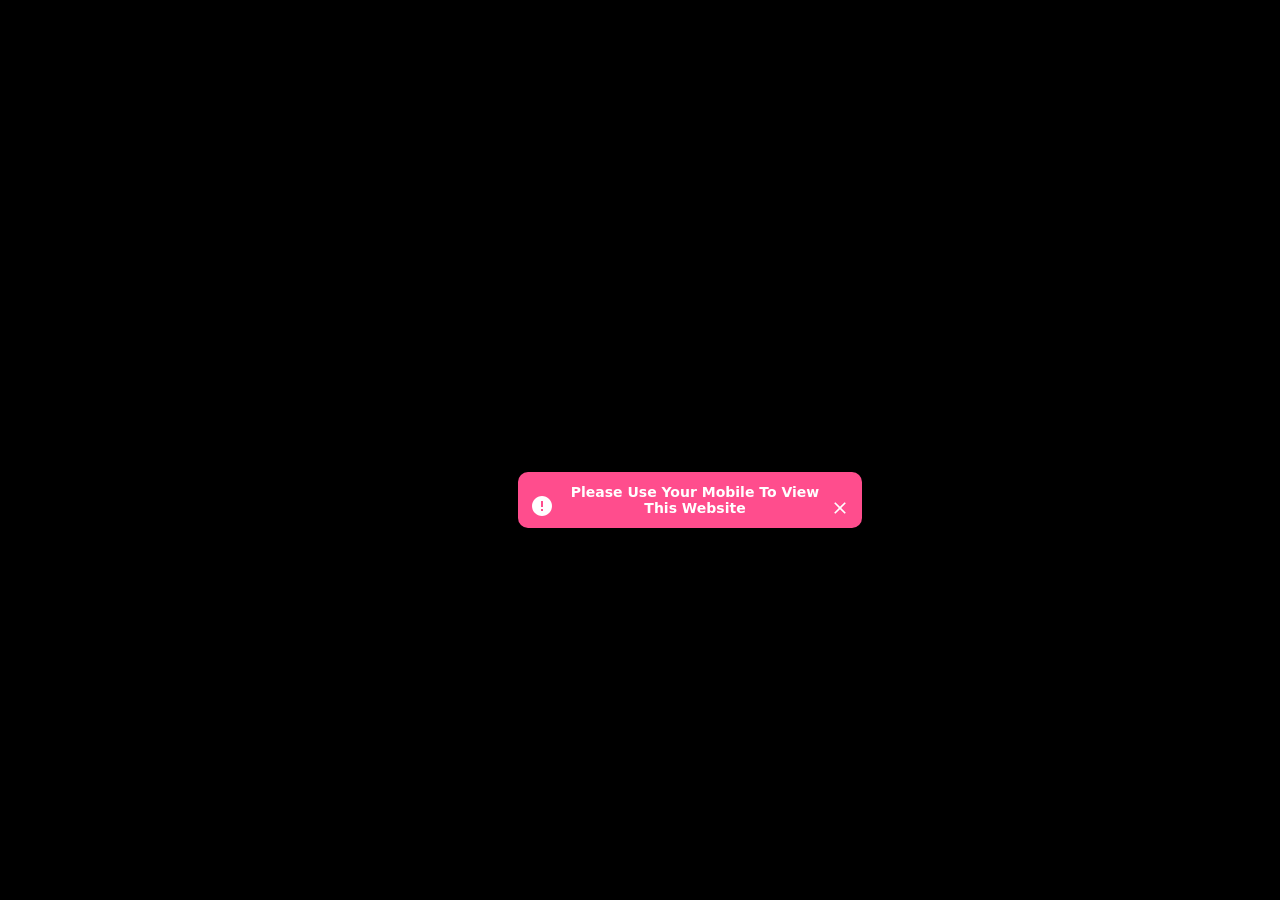
<file: index.html>
<!DOCTYPE html>
<html lang="en">


  

<head>
<meta charset="UTF-8">
<meta name="viewport" content="width=device-width, initial-scale=1.0">
<title>Yara Store</title>
  <link rel="icon" type="image/png" href="logo.PNG">
  <link rel="stylesheet" href="https://unpkg.com/aos@2.3.1/dist/aos.css" />
<link rel="stylesheet" href="style.css">
<link href="https://fonts.googleapis.com/css2?family=Poppins:wght@400;600;800&display=swap" rel="stylesheet">
</head>
<body>
  <div class="desktop-warning">
  <div class="error">
    <div class="error__icon">
      <svg xmlns="http://www.w3.org/2000/svg" width="24" viewBox="0 0 24 24" height="24" fill="none">
        <path fill="#393a37" d="m13 13h-2v-6h2zm0 4h-2v-2h2zm-1-15c-1.3132 0-2.61358.25866-3.82683.7612-1.21326.50255-2.31565 1.23915-3.24424 2.16773-1.87536 1.87537-2.92893 4.41891-2.92893 7.07107 0 2.6522 1.05357 5.1957 2.92893 7.0711.92859.9286 2.03098 1.6651 3.24424 2.1677 1.21325.5025 2.51363.7612 3.82683.7612 2.6522 0 5.1957-1.0536 7.0711-2.9289 1.8753-1.8754 2.9289-4.4189 2.9289-7.0711 0-1.3132-.2587-2.61358-.7612-3.82683-.5026-1.21326-1.2391-2.31565-2.1677-3.24424-.9286-.92858-2.031-1.66518-3.2443-2.16773-1.2132-.50254-2.5136-.7612-3.8268-.7612z"></path>
      </svg>
    </div>

    <div class="error__title">
      Please Use Your Mobile To View This Website
    </div>

    <div class="error__close" onclick="this.parentElement.style.display='none'">
      <svg xmlns="http://www.w3.org/2000/svg" width="20" viewBox="0 0 20 20" height="20">
        <path fill="#393a37" d="m15.8333 5.34166-1.175-1.175-4.6583 4.65834-4.65833-4.65834-1.175 1.175 4.65833 4.65834-4.65833 4.6583 1.175 1.175 4.65833-4.6583 4.6583 4.6583 1.175-1.175-4.6583-4.6583z"></path>
      </svg>
    </div>
  </div>
</div>



  <div class="site-content">

    
<header class="navbar">
  <div class="logo" data-aos="fade-down" data-aos-delay="0">
  
  <span>Yara 
    Store</span>
</div>
  
  <!-- Language Selector -->
   <div class="lang-float" data-aos="fade-right" data-aos-delay="100">
  <div class="lang-main" id="langToggle">
    <img src="en.PNG" id="currentFlag">
    
  </div>

  <div class="lang-options" id="langOptions">
    <img src="ku.PNG" data-lang="ku">
    <img src="en.PNG" data-lang="en">
    <img src="arr.PNG" data-lang="ar">
  </div>
</div>


  <nav>
    <ul>
      <li data-aos="fade-down" data-aos-delay="100"><a href="#home-section" class="nav-link active">Home</a></li>
      <li data-aos="fade-down" data-aos-delay="200"><a href="#categories-section" class="nav-link">Product</a></li>
      <li data-aos="fade-down" data-aos-delay="300"><a href="#contact-section" class="nav-link">Contact</a></li>
    </ul>
  </nav>
</header>

<!-- Home Section -->
<section id="home-section" class="hero" data-aos="fade-up">
  <div class="hero-left" data-aos="fade-right" data-aos-delay="200">
    <h1 data-aos="fade-down" data-aos-delay="400">Define Your Style</h1>
    <button class="shop-btn" onclick="scrollToSection('categories-section')" data-aos="zoom-in" data-aos-delay="600">
      Shop Now
    </button>
  </div>
  <div class="hero-right" data-aos="fade-left" data-aos-delay="800">
    <!-- You can add an image or illustration here -->
  </div>
</section>

<!-- Features Section -->
<section class="features">
  <div class="feature" data-aos="fade-right" data-aos-delay="100">
    <img src="de.PNG" alt="Fast Delivery">
    <h3>Fast Delivery</h3>
    <p>Got your clothes delivered quickly and right on time</p>
  </div>
  <div class="feature" data-aos="fade-up" data-aos-delay="100">
    <img src="su.PNG" alt="24/7 Support">
    <h3>24/7 Support</h3>
    <p>Got a question? Support team stays on, 24/7</p>
  </div>
  <div class="feature" data-aos="fade-left" data-aos-delay="100">
    <img src="re.PNG" alt="Easy Return">
    <h3>Easy Return</h3>
    <p>If it doesn’t hit right, send it back — easy and fast</p>
  </div>
</section>

<!-- Categories Section -->
<section id="categories-section" class="categories">
  <h2>Product</h2>

  <div class="slider">
    <button class="slider-btn left">&#10094;</button>

    <div class="slider-track">
      <div class="product-card active">
        <img src="pp.JPG">
        <p>Purple Dress</p>
        <span class="price">10,000 iqd</span>
        <a href="https://wa.me/07507462009" class="order-btn">Order</a>
      </div>

      <div class="product-card">
        <img src="bp.JPG">
        <p>Black Dress</p>
        <span class="price">10,000 iqd</span>
        <a href="https://wa.me/07507462009" class="order-btn">Order</a>
      </div>

      <div class="product-card">
        <img src="brp.JPG">
        <p>Brown Dress</p>
        <span class="price">10,000 iqd</span>
        <a href="https://wa.me/07507462009" class="order-btn">Order</a>
      </div>

      <div class="product-card">
        <img src="op.JPG">
        <p>Orange Dress</p>
        <span class="price">10,000 iqd</span>
        <a href="https://wa.me/07507462009" class="order-btn">Order</a>
      </div>

      <div class="product-card">
        <img src="pip.JPG">
        <p>Pink Dress</p>
        <span class="price">10,000 iqd</span>
        <a href="https://wa.me/07507462009" class="order-btn">Order</a>
      </div>
    </div>

    <button class="slider-btn right">&#10095;</button>
  </div>

  <div class="buy-feature">
    <h2>How To Buy?</h2>
    <p>Screenshot a product and send it to us on WhatsApp with your address and phone number.</p>
  </div>

</section>

    <!-- Contact Section -->
<section id="contact-section" class="contact" data-aos="fade-up">
  <h2>Contact Us</h2>

  <ul class="wrapper">
    <!-- WhatsApp -->
    <li class="icon whatsapp" data-aos="zoom-in" data-aos-delay="100">
      <a href="https://wa.me/07507462009" target="_blank">
        <span class="tooltip">WhatsApp</span>
        <img src="what.PNG" class="social-img">
      </a>
    </li>

    <!-- TikTok -->
    <li class="icon tiktok" data-aos="zoom-in" data-aos-delay="200">
      <a href="https://tiktok.com/@yarastore14" target="_blank">
        <span class="tooltip">TikTok</span>
        <img src="tik.PNG" class="social-img">
      </a>
    </li>

    <!-- Instagram -->
    <li class="icon instagram" data-aos="zoom-in" data-aos-delay="300">
      <a href="https://instagram.com/_yarastore.online" target="_blank">
        <span class="tooltip">Instagram</span>
        <img src="ins.PNG" class="social-img">
      </a>
    </li>
  </ul>

  <footer class="footer" data-aos="fade-up" data-aos-delay="400">
    <div class="footer-content">
      <p>© 2026 Yara Store. All rights reserved.</p>
      <p class="made-by">Designed by Yara Store</p>
    </div>
  </footer>
</section>




<!-- WhatsApp Floating Button -->
<a href="https://wa.me/07507462009" target="_blank" class="whatsapp-btn">
  <button class="Btn">
    <div class="sign">
      <svg class="socialSvg whatsappSvg" viewBox="0 0 16 16">
        <path d="M13.601 2.326A7.854 7.854 0 0 0 7.994 0C3.627 0 .068 3.558.064 7.926c0 1.399.366 2.76 1.057 3.965L0 16l4.204-1.102a7.933 7.933 0 0 0 3.79.965h.004c4.368 0 7.926-3.558 7.93-7.93A7.898 7.898 0 0 0 13.6 2.326zM7.994 14.521a6.573 6.573 0 0 1-3.356-.92l-.24-.144-2.494.654.666-2.433-.156-.251a6.56 6.56 0 0 1-1.007-3.505c0-3.626 2.957-6.584 6.591-6.584a6.56 6.56 0 0 1 4.66 1.931 6.557 6.557 0 0 1 1.928 4.66c-.004 3.639-2.961 6.592-6.592 6.592zm3.615-4.934c-.197-.099-1.17-.578-1.353-.646-.182-.065-.315-.099-.445.099-.133.197-.513.646-.627.775-.114.133-.232.148-.43.05-.197-.1-.836-.308-1.592-.985-.59-.525-.985-1.175-1.103-1.372-.114-.198-.011-.304.088-.403.087-.088.197-.232.296-.346.1-.114.133-.198.198-.33.065-.134.034-.248-.015-.347-.05-.099-.445-1.076-.612-1.47-.16-.389-.323-.335-.445-.34-.114-.007-.247-.007-.38-.007a.729.729 0 0 0-.529.247c-.182.198-.691.677-.691 1.654 0 .977.71 1.916.81 2.049.098.133 1.394 2.132 3.383 2.992.47.205.84.326 1.129.418.475.152.904.129 1.246.08.38-.058 1.171-.48 1.338-.943.164-.464.164-.86.114-.943-.049-.084-.182-.133-.38-.232z"/>
      </svg>
    </div>
    <div class="text">Whatsapp</div>
  </button>
</a>


  <script src="https://unpkg.com/aos@2.3.1/dist/aos.js"></script>
<script>
  AOS.init({
    duration: 1000, // animation speed in ms
    once: true      // animation happens only once while scrolling
  });
</script>

<script src="script.js"></script>
  </div>
</body>
</html>
</file>
<file: style.css>
/* General */
body, html {
  margin: 0;
  padding: 0;
  font-family: 'Poppins', sans-serif;
  scroll-behavior: smooth;
  background-color: pink;
  color: #ff4d8d;
}

/* Navbar */
.navbar {
  position: fixed;
  top: 0;
  width: 100%;
  height: 70px;
  display: flex;
  background: pink;
  justify-content: flex-start;
  gap: 20px;
  align-items: center;
  padding: 0px 20px;
  z-index: 1000;
  box-shadow: 0 2px 5px rgba(0,0,0,0.1);
}

.navbar .logo {
  display: flex;
  align-items: center; /* vertically center image and text */
  gap: 10px; /* space between image and text */
  font-size: 24px;
  font-weight: bold;
  color: #ff4d8d; /* your pink */
  cursor: pointer;
}

.navbar .logo img.logo-img {
  width: 40px; /* adjust size */
  height: 40px; /* adjust size */
  border-radius: 50%; /* make circle if PNG isn't already */
}

.navbar nav ul {
  list-style: none;
  display: flex;
  gap: 40px;
  padding-left: 10px;
}

.navbar nav ul li a {
  display: block;
  padding: 6px 14px;
  border-radius: 20px;
  border: 2px solid #ff4d8d;
  color: #ff4d8d;
  text-decoration: none;
  font-weight: 600;
  font-size: 14px;
  transition: 0.3s;
}

.navbar nav ul li a:hover {
  background: #ff4d8d;
  color: white;
}

/* Active button */
.navbar nav ul li a.active {
  background: #ff4d8d;
  color: white;
}
  


.hero {
display: flex;
  justify-content: space-between;
  align-items: center;
  padding: 150px 20px 50px;
  min-height: 50vh;
  background-image: url('back1.JPG'); /* custom background image */
  background-size: cover;
  background-repeat: no-repeat;
  background-position: center;
}

.hero-left h1 {
  font-size: 50px;
  margin-bottom: 20px;
}

.hero-left button {
  background: pink;
  color: white;
  border: none;
  padding: 15px 15px;
  font-size: 20px;
  cursor: pointer;
  border-radius: 8px;
  font-weight: 600;
  transition: 0.3s;
}

.hero-left button:hover {
  opacity: 0.8;
}

.hero-right img {
  width: 200px;
  margin-left: 20px;
  border-radius: 15px;
}

/* Features Section */
.features {
  background-color: pink; /* colored background */
  display: flex;
  justify-content: space-around;
  text-align: center;
  padding: 15px 15px;
}

.features .feature img {
  width: 20px;
}

.features .feature h3 {
  margin: 1px 0;
  font-size: 13px;
}

.features .feature p {
  font-size: 10px;
}

/* Categories Section */
.categories {
  text-align: center;
  padding: 80px 20px;
  min-height: 100vh;
  background-image: url('back2.JPG');
  background-size: cover;
  background-repeat: no-repeat;
  background-position: center top;
}

.category-cards {
  display: flex;
  justify-content: center;
  gap: 30px;
  margin-top: 30px;
}

.card {
  position: relative;
  width: 250px;
  border-radius: 15px;
  overflow: hidden;
  box-shadow: 0 5px 15px rgba(0,0,0,0.1);
}

.card img {
  width: 100%;
  display: block;
}

.card button {
  position: absolute;
  bottom: 15px;
  left: 50%;
  transform: translateX(-50%);
  background: rgba(255,255,255,0.8);
  color: black;
  border: none;
  padding: 10px 20px;
  border-radius: 10px;
  cursor: pointer;
  font-weight: 600;
}

/* Contact Section */
.contact {
  background-color: pink; /* colored background */
  text-align: center;
  padding: 5px 10px;
}

.contact a {
  color: pink;
  text-decoration: none;
}

.contact a:hover {
  text-decoration: underline;
}

/* Category Product Pages */

 .category-page {
  display: flex;
  background-color: white;
  flex-direction: column;
  align-items: center;
  padding: 150px 20px 50px;
  text-align: center;
  min-height: 100vh;
  background-image: url('https://cdn.discordapp.com/attachments/1437821593056313537/1487597814006550568/IMG_4772.jpg');
  background-size: cover;
  background-position: center top;
}


}

.category-page h1 {
  color: pink;
  font-size: 50px;
  margin-bottom: 50px;
}

/* How To Buy Section */
.buy-feature {
  background-color: pink; /* same style as feature section */
  color: #ff4d8d;
  text-align: center;
  padding: 30px 20px;
  margin: 30px 0;
  border-radius: 15px;
}

/* Product Grid Centering */
.product-grid {
  display: flex;
  flex-wrap: wrap;
  justify-content: center;
  gap: 30px;
  margin: 0 auto;
  max-width: 1200px;
}

/* Product Card */
.product-card {
  width: 200px;
  flex: 0 0 auto;
  border-radius: 15px;
  overflow: hidden;
  background-color: pink;
  color: white;
  text-align: center;
  padding: 10px;
  margin: 0 auto;

  /* New shadow */
  box-shadow: 0 10px 25px rgba(0,0,0,0.12);
  transition: 0.3s ease;
}

/* Hover effect */
.product-card:hover {
  transform: translateY(-10px);
  box-shadow: 0 20px 40px rgba(0,0,0,0.2);
}

/* Product Image */
.product-card img {
  width: 100%;
  display: block;
  margin: 0 auto;
  border-radius: 10px;
  transition: 0.3s;
}

/* Image zoom on hover */
.product-card:hover img {
  transform: scale(1.05);
}

/* Price */
.product-card .price {
  display: block;
  margin-top: 5px;
  font-weight: 600;
  color: #ff4d8d;
}

.order-btn {
  display: inline-block;
  margin-top: 8px;
  padding: 6px 12px;
  background: white;
  color: #ff4d8d;
  border-radius: 20px;
  font-size: 13px;
  text-decoration: none;
  font-weight: bold;
  transition: 0.3s;
}

.order-btn:hover {
  background: white;
  color: #ff4d8d;
}

@media screen and (max-width: 900px){
  .hero { 
    flex-direction: column; 
    text-align: center; 
  }
  .hero-right { 
    display: none; /* remove images on mobile */ 
  }
  .features { 
    flex-direction: column; 
    gap: 30px; 
  }
  .category-cards { 
    flex-direction: column; 
    gap: 20px; 
    align-items: center; 
  }
  .product-grid { 
    flex-direction: column; 
    gap: 20px; 
    align-items: center; /* fixed typo: align-items not align-item */ 
  }

  /* Fixed navbar menu */
  .navbar nav ul { 
    justify-content: flex-start; 
    padding-left: 0px; /* reduce padding so Contact shows */
    gap: 10px; /* optional spacing between options */
    overflow-x: auto;
    /* in case screen is too narrow */
  }

  .wrapper {
    padding: 20px 0;
  }
}

  .wrapper .icon {
    width: 50px;
    height: 50px;
  }

  .social-img {
    width: 24px;
    height: 24px;
  }

 .whatsapp-btn {
    bottom: 15px;
    right: 15px;

   
/* move navbar options slightly left */
}


/* WhatsApp Floating Button */
.whatsapp-btn {
  position: fixed;
  bottom: 20px;
  right: 20px;
  z-index: 9999;
  display: flex;
  text-decoration: none; /* remove underline from link */
}

/* Keep original button style */
.Btn {
  display: flex;
  align-items: center;
  justify-content: flex-start;
  width: 45px;
  height: 45px;
  border: none;
  border-radius: 50%;
  cursor: pointer;
  position: relative;
  overflow: hidden;
  transition-duration: 0.3s;
  box-shadow: 2px 2px 10px rgba(0, 0, 0, 0.199);
  background-color: #00d757;
}

.sign {
  width: 100%;
  transition-duration: 0.3s;
  display: flex;
  align-items: center;
  justify-content: center;
}

.sign svg {
  width: 25px;
}

.sign svg path {
  fill: white;
}

.text {
  position: absolute;
  right: 0%;
  width: 0%;
  opacity: 0;
  color: white;
  font-size: 1.2em;
  font-weight: 600;
  transition-duration: 0.3s;
}

.Btn:hover {
  width: 150px;
  border-radius: 40px;
  transition-duration: 0.3s;
}

.Btn:hover .sign {
  width: 30%;
  transition-duration: 0.3s;
  padding-left: 10px;
}

.Btn:hover .text {
  opacity: 1;
  width: 70%;
  transition-duration: 0.3s;
  padding-right: 10px;
}

.Btn:active {
  transform: translate(2px, 2px);
}

/* Shop Now Button Style - Uiverse 3D Shadow */
.shop-btn {
  --hover-shadows: 16px 16px 33px #121212, -16px -16px 33px #303030;
  --accent: fuchsia;
  font-weight: bold;
  letter-spacing: 0.1em;
  border: none;
  border-radius: 1.1em;
  background-color: pink;
  cursor: pointer;
  color: #ff4d8d;
  padding: 1em 2em;
  transition: box-shadow ease-in-out 0.3s, background-color ease-in-out 0.1s,
    letter-spacing ease-in-out 0.1s, transform ease-in-out 0.1s;
  box-shadow: 13px 13px 10px #1c1c1c, -13px -13px 10px #262626;
}

.shop-btn:hover {
  box-shadow: var(--hover-shadows);
}

.shop-btn:active {
  box-shadow: var(--hover-shadows), var(--accent) 0px 0px 30px 5px;
  background-color: var(--accent);
  transform: scale(0.95);
}

/* Social Icons */
.wrapper {
  display: flex;
  justify-content: center;
  align-items: center;
  list-style: none;
  padding: 30px 0;
  margin: 0;
}

.wrapper .icon {
  position: relative;
  background: #ff4d8d;
  border-radius: 50%;
  margin: 10px;
  width: 55px;
  height: 55px;
  display: flex;
  justify-content: center;
  align-items: center;
  box-shadow: 0 10px 10px rgba(0, 0, 0, 0.1);
  cursor: pointer;
  transition: 0.3s;
}

/* Make whole circle clickable */
.wrapper .icon a {
  display: flex;
  justify-content: center;
  align-items: center;
  width: 100%;
  height: 100%;
  text-decoration: none;
}

/* Custom icon image */
.social-img {
  width: 26px;
  height: 26px;
}

/* Tooltip */
.wrapper .tooltip {
  position: absolute;
  top: 0;
  font-size: 13px;
  background: #ff4d8d;
  color: pink;
  padding: 5px 8px;
  border-radius: 5px;
  opacity: 0;
  pointer-events: none;
  transition: 0.3s;
}

/* Tooltip arrow */
.wrapper .tooltip::before {
  position: absolute;
  content: "";
  height: 8px;
  width: 8px;
  background: #000;
  bottom: -4px;
  left: 50%;
  transform: translateX(-50%) rotate(45deg);
}

/* Show tooltip on hover */
.wrapper .icon:hover .tooltip {
  top: -40px;
  opacity: 1;
}

/* Hover Effects Colors */
.wrapper .whatsapp:hover {
  background: #25D366;
}

.wrapper .tiktok:hover {
  background: #000000;
}

.wrapper .instagram:hover {
  background: #E4405F;
}

/* Make icon white on hover */
.wrapper .icon:hover .social-img {
  filter: brightness(0) invert(1);
}


/* Footer */
.footer {
  color: #ff4d8d;
  text-align: center;
  padding: 20px 10px;
  margin-top: 40px;
}

.footer p {
  margin: 5px 0;
  font-size: 14px;
}

.footer .made-by {
  color: #ff4d8d;
  font-size: 12px;
  opacity: 0.8;
}


  
    /* ========================
   Floating Language Button
======================== */

/* Container */
.lang-float {
  position: fixed;
  bottom: 17px;
  left: 20px;
  z-index: 999;
  display: flex;
  flex-direction: column-reverse;
  align-items: center;
}

/* Main circle flag */
.lang-main img {
  width: 45px;
  height: 45px;
  bottom: 17px;
  left: 20px;
  border-radius: 50%;
  cursor: pointer;
  transition: transform 0.3s;
}

/* Flags dropdown */
.lang-options {
  display: flex;
  flex-direction: column;
  align-items: center;
  margin-bottom: 10px;
  opacity: 0;
  transform: translateY(20px);
  pointer-events: none;
  transition: 0.3s;
}

.lang-options img {
  width: 40px;
  height: 40px;
  border-radius: 50%;
  margin-bottom: 8px;
  cursor: pointer;
}

/* Show dropdown */
.lang-options.show {
  opacity: 1;
  transform: translateY(0);
  pointer-events: auto;
}

/* Jump animation */
@keyframes jump {
  0% { transform: translateY(0); }
  30% { transform: translateY(-15px); }
  60% { transform: translateY(0); }
  100% { transform: translateY(-7px); }
}

.jump {
  animation: jump 0.5s ease;
}

/* Circle wave animation */
@keyframes wave {
  0% {
    box-shadow: 0 0 0 0 rgba(0,0,0,0.3);
  }
  70% {
    box-shadow: 0 0 0 15px rgba(0,0,0,0);
  }
  100% {
    box-shadow: 0 0 0 0 rgba(0,0,0,0);
  }
}

.wave {
  border-radius: 50%;
  animation: wave 0.6s ease;
}


/* ========================
   Desktop / Laptop Fixes
======================== */
/* Hide warning by default */
.desktop-warning {
  display: none;
  text-align: center;
  padding: 50px;
  font-size: 30px;
  color: pink;
  background: black;
  height: 100vh;
  display: flex;
  justify-content: center;
  align-items: center;
}

/* Hide site content on desktop */
@media screen and (min-width: 901px) {
  .site-content {
    display: none;
  }

  .desktop-warning {
    display: flex;
  }
}

/* Show site content and hide warning on mobile */
@media screen and (max-width: 900px) {
  .site-content {
    display: block;
  }

  .desktop-warning {
    display: none;
  }
}




/* Slider */
.slider {
  position: relative;
  width: 100%;
  overflow: hidden;
  margin-top: 30px;
  padding: 40px 0;
}

.slider-track {
  display: flex;
  transition: transform 0.5s ease;
  align-items: center;
  height: 100%;
}

/* Product cards */
.slider .product-card {
  min-width: 220px;
  margin: 0 15px;
  transform: scale(0.85);
  opacity: 0.7;
  transition: 0.5s;
}

/* Active (center) product */
.slider .product-card.active {
  transform: scale(1.1);
  opacity: 1;
  z-index: 2;
}

/* Arrows */
.slider-btn {
  position: absolute;
  top: 45%;
  transform: translateY(-50%);
  background: pink;
  color: white;
  border: none;
  font-size: 22px;
  width: 40px;
  height: 40px;
  border-radius: 50%;
  cursor: pointer;
  z-index: 10;
}

.slider-btn.left { left: 0px; }
.slider-btn.right { right: 0px; }



/* ========================
   Desktop Warning Screen
======================== */

.desktop-warning {
  display: none;
  position: fixed;
  top: 0;
  left: 0;
  width: 100%;
  height: 100vh;
  background: black;
  justify-content: center;
  align-items: center;
  z-index: 99999;
}

/* Show warning on desktop */
@media screen and (min-width: 901px) {
  .site-content {
    display: none;
  }

  .desktop-warning {
    display: flex;
  }
}

/* Show site on mobile */
@media screen and (max-width: 900px) {
  .site-content {
    display: block;
  }

  .desktop-warning {
    display: none;
  }
}

/* ========================
   Error Box Style
======================== */

.error {
  font-family: system-ui, -apple-system, BlinkMacSystemFont, 'Segoe UI', Roboto, Oxygen, Ubuntu, Cantarell, 'Open Sans', 'Helvetica Neue', sans-serif;
  width: 320px;
  padding: 12px;
  display: flex;
  align-items: center;
  background: #ff4d8d; /* your pink color */
  border-radius: 10px;
  box-shadow: 0px 0px 20px rgba(0,0,0,0.3);
  animation: popup 0.4s ease;
}

/* Icon */
.error__icon {
  width: 20px;
  height: 20px;
  margin-right: 10px;
}

.error__icon path {
  fill: #fff;
}

/* Text */
.error__title {
  font-weight: 600;
  font-size: 14px;
  color: #fff;
}

/* Close button */
.error__close {
  width: 20px;
  height: 20px;
  cursor: pointer;
  margin-left: auto;
}

.error__close path {
  fill: #fff;
}

/* Popup animation */
@keyframes popup {
  0% {
    transform: scale(0.7);
    opacity: 0;
  }
  100% {
    transform: scale(1);
    opacity: 1;
  }
}
</file>
